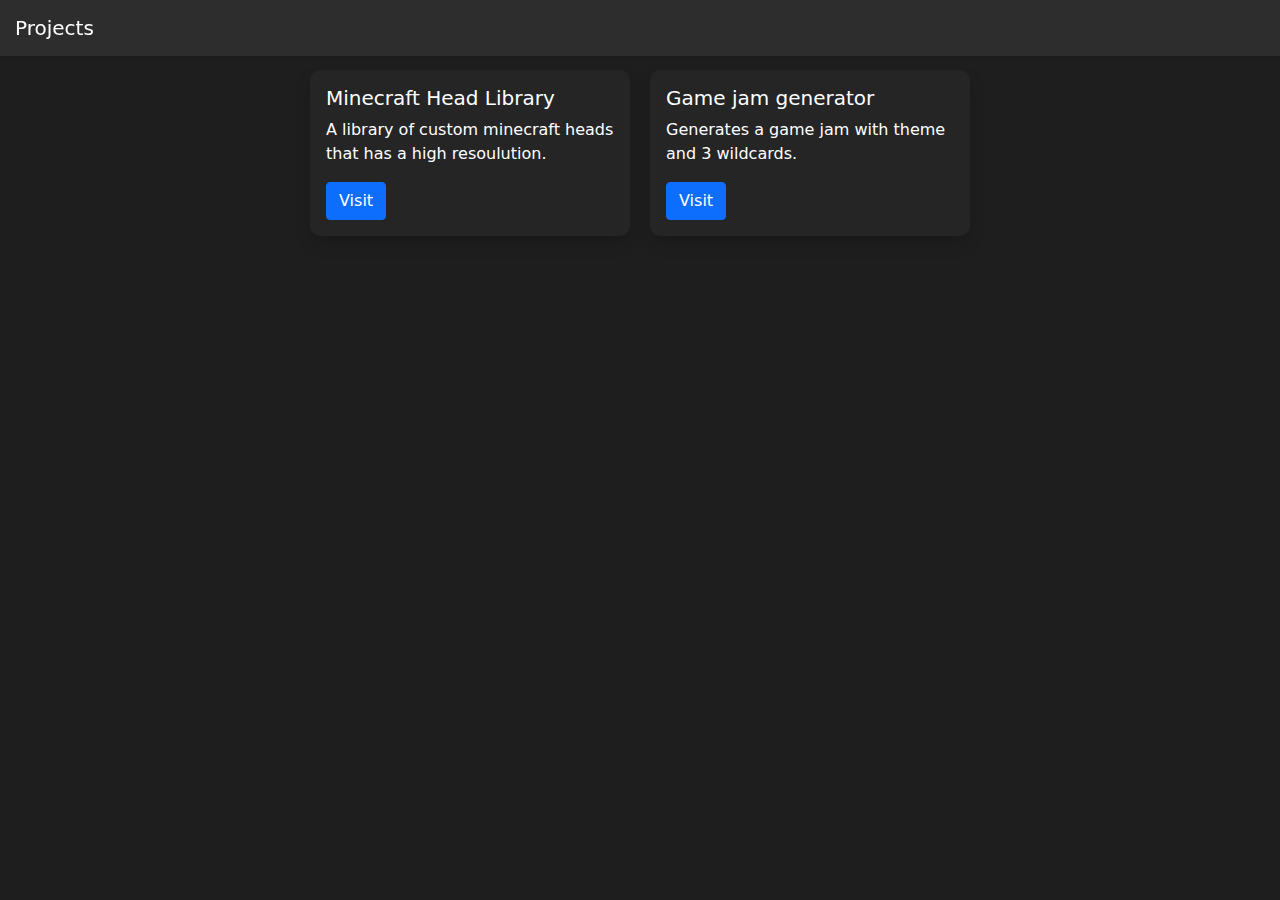
<file: index.html>
<!DOCTYPE html>
<html lang="en" dir="ltr">
  <head>
    <meta charset="utf-8">
    <link rel="stylesheet" href="./res/bootstrap.min.css">
    <link rel="stylesheet" href="./master.css">
    <title>Projects</title>
  </head>
  <body>
    <nav class="navbar navbar-dark fixed-top shadow-sm topnav">
      <a class="navbar-brand" href="#">
          Projects
      </a>
    </nav>
    <div class="container" style="padding-top: 60px;">
      <div class="row row-cols-auto justify-content-center">
        <div class="col shadow StandardCard">
          <div class="card-body">
            <h5 class="card-title">Minecraft Head Library</h5>
            <p class="card-text">A library of custom minecraft heads that has a high
              resoulution.
            </p>
            <a href="./HeadLib"><button class="btn btn-primary">Visit</button></a>
          </div>
        </div>

        <div class="col shadow StandardCard">
          <div class="card-body">
            <h5 class="card-title">Game jam generator</h5>
            <p class="card-text">
              Generates a game jam with theme and 3 wildcards.
            </p>
            <a href="./JamGenerator"><button class="btn btn-primary">Visit</button></a>
          </div>
        </div>
        
      </div>
        
    </div>
  </body>
</html>
</file>
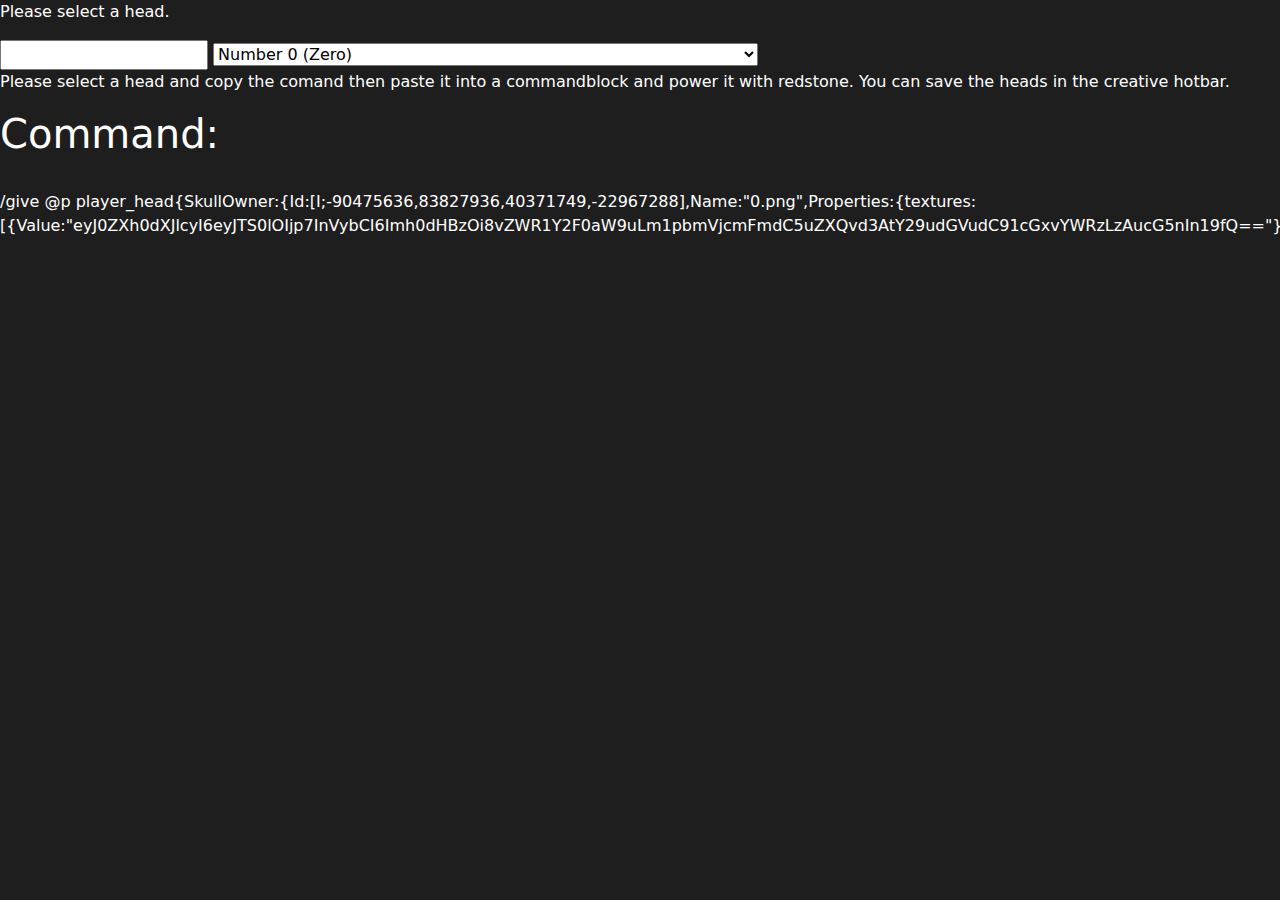
<file: HeadLib/index.html>
<!DOCTYPE html>
<html lang="en">
  <head>
    <meta charset="utf-8">
    <title>Headlib</title>
    <link rel="stylesheet" href="../res/bootstrap.min.css">
    <link rel="stylesheet" href="../master.css">
    <link rel="stylesheet" href="./minecraft-skinviewer.css">
    <script src="./scripts/main.js"></script>
    <script src="./scripts/heads.js"></script>
  </head>
  <body>

    <div class="c glass">
        <div class="dashboard">
          <p>Please select a head.</p>
          <input type="text" id="search" onchange="UpdateSearch()" autocomplete="off"></input>
          <select name="heads" id="heads" onchange="updateHead()"></select>
          <p>
            Please select a head and copy the comand then paste it
            into a commandblock and power it with redstone.
            You can save the heads in the creative hotbar.
          </p>
        </div>
        <div class="mainpanel">
          <h1>Command:</h1>
          <br>
          <div class="GeneratedText">
            <p id="GeneratedText"></p>
          </div>
          <style id="SkinRendererStyle"></style>
          <div id="skin-viewer" class="mc-skin-viewer-11x spin">
	           <div class="player">

		         <div class="head">
			            <div class="top"></div>
			            <div class="left"></div>
			            <div class="front"></div>
			            <div class="right"></div>
			            <div class="back"></div>
			            <div class="bottom"></div>
			            <div class="accessory">
				                <div class="top"></div>
				                <div class="left"></div>
				                <div class="front"></div>
				                <div class="right"></div>
				                <div class="back"></div>
				                <div class="bottom"></div>
			           </div>
		         </div>
           </div>
           </div>
          <p/>
        </div>
      </div>
    <script type="text/javascript">init();</script>
  </body>
</html>
</file>
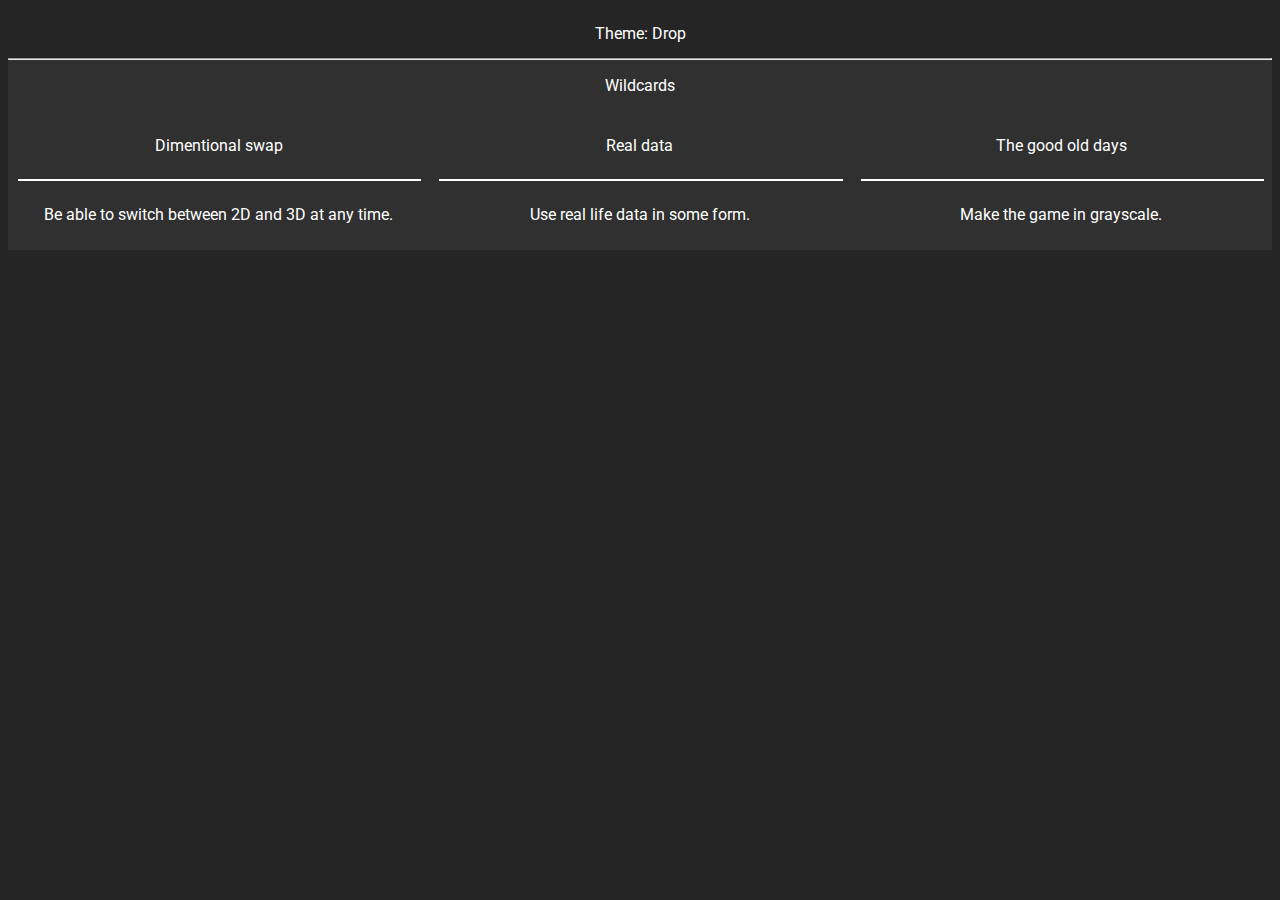
<file: JamGenerator/index.html>
<!DOCTYPE html>
<html lang="en">
<head>
    <meta charset="UTF-8">
    <meta http-equiv="X-UA-Compatible" content="IE=edge">
    <script src="./parts.js"></script>
    <script src="./script.js"></script>
    <link rel="stylesheet" href="./style.css">
    <title>Jam Generator</title>
</head>
<body>
    <div class="centertext">
    <p>Theme: <span id="theme"></span></p>
    </div>
    <hr class="nogap">
    <div class="centertext col-1"><p>Wildcards</p></div>
    <div class="wildcard_container col-1">
        <div class="wildcard col-1">
            <p id="wildcard0_name"></p>
            <hr>
            <p id="wildcard0_description"></p>
        </div>

        <div class="wildcard col-1">
            <p id="wildcard1_name"></p>
            <hr>
            <p id="wildcard1_description"></p>
        </div>
        <div class="wildcard col-1">
            <p id="wildcard2_name"></p>
            <hr>
            <p id="wildcard2_description"></p>
    
        </div>
    </div>
</body>
</html>
</file>
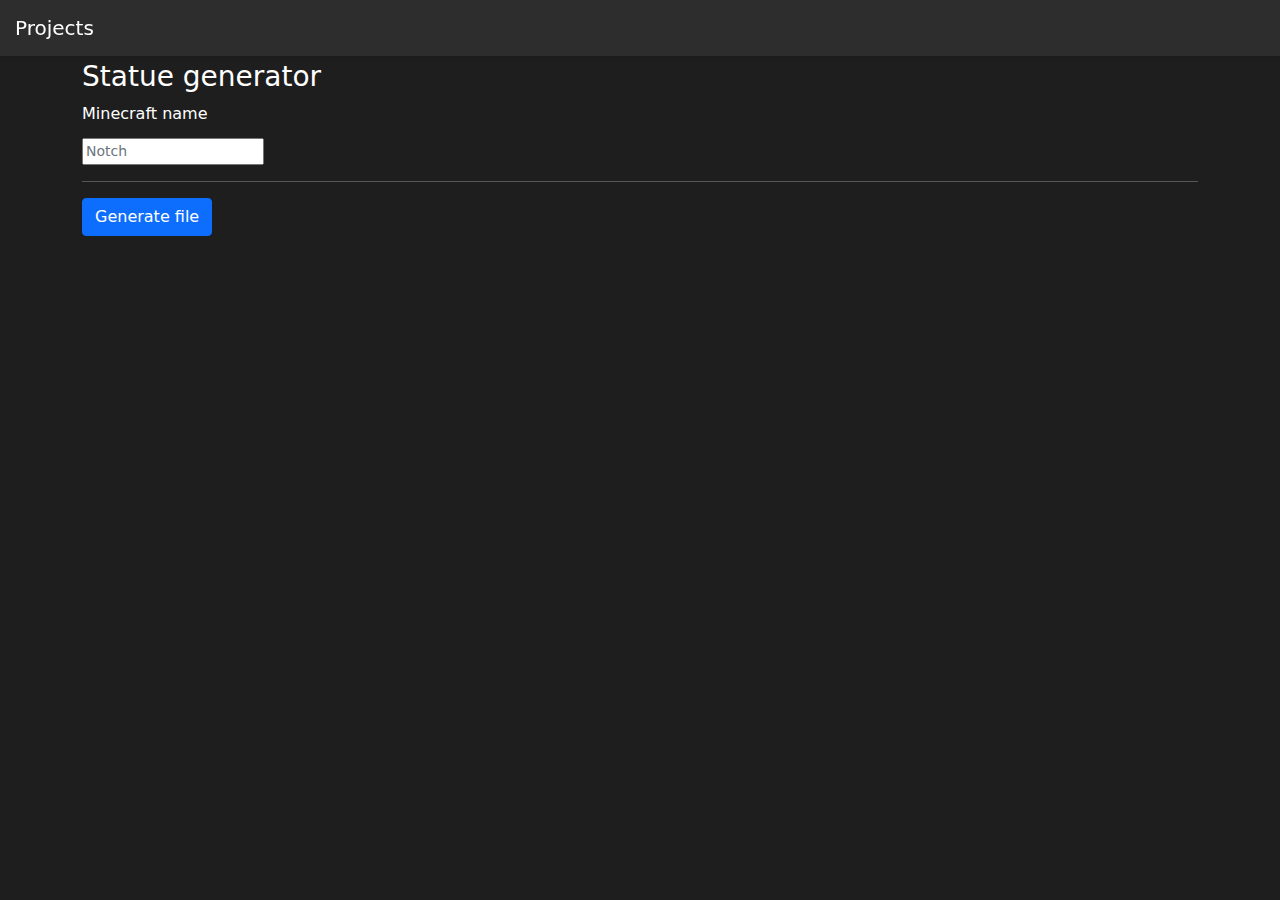
<file: SkinStatueCreator/index.html>
<!DOCTYPE html>
<html lang="en">
<head>
        <meta charset="utf-8">
        <link rel="stylesheet" href="../res/bootstrap.min.css">
        <link rel="stylesheet" href="../master.css">
        <script src="./GenerateStatue.js"></script>
        <title>Skin statue generator</title>
    </head>
<body>
    <nav class="navbar navbar-dark fixed-top shadow-sm topnav">
        <a class="navbar-brand" href="..">
            Projects
        </a>
    </nav>
    <div class="container" style="padding-top: 60px;">
        <h3>Statue generator</h3>
        <form>
            <label class="form-label" for="MinecraftName">Minecraft name</label><br>
            <input class="form-text" type="text" id="MinecraftName" value="Notch">
        </form>
        <hr>
        <button class="btn btn-primary">Generate file</button>
    </div>
</body>
</html>
</file>
<file: master.css>
.StandardCard {
    width: 20rem; 
    padding: 0px; 
    margin: 10px; 
    background-color: #252526; 
    color:white; 
    border-radius: 10px;
}

.topnav {
    background-color: #2d2d2d; 
    padding-left: 15px;
}

body {
    background-color: #1e1e1e;
    color: white;
}
</file>
<file: HeadLib/minecraft-skinviewer.css>
/*!
 * Copyright 2018 Robert Koszewski
 *
 * Permission is hereby granted, free of charge, to any person obtaining a copy of this software and associated documentation files (the "Software"), to deal in the Software without restriction, including without limitation the rights to use, copy, modify, merge, publish, distribute, sublicense, and/or sell copies of the Software, and to permit persons to whom the Software is furnished to do so, subject to the following conditions:
 *
 * The above copyright notice and this permission notice shall be included in all copies or substantial portions of the Software.
 *
 * THE SOFTWARE IS PROVIDED "AS IS", WITHOUT WARRANTY OF ANY KIND, EXPRESS OR IMPLIED, INCLUDING BUT NOT LIMITED TO THE WARRANTIES OF MERCHANTABILITY, FITNESS FOR A PARTICULAR PURPOSE AND NONINFRINGEMENT. IN NO EVENT SHALL THE AUTHORS OR COPYRIGHT HOLDERS BE LIABLE FOR ANY CLAIM, DAMAGES OR OTHER LIABILITY, WHETHER IN AN ACTION OF CONTRACT, TORT OR OTHERWISE, ARISING FROM, OUT OF OR IN CONNECTION WITH THE SOFTWARE OR THE USE OR OTHER DEALINGS IN THE SOFTWARE.
 */
@keyframes spin {
  from {
    transform: rotateY(360deg);
  }
  to {
    transform: rotateY(0);
  }
}
@keyframes waving {
  0% {
    transform: rotateX(-2deg);
  }
  50% {
    transform: rotateX(2deg);
  }
  100% {
    transform: rotateX(-2deg);
  }
}
.mc-face-viewer-4x {
  image-rendering: optimizeSpeed;
  /* Legal fallback */
  image-rendering: -moz-crisp-edges;
  /* Firefox        */
  image-rendering: -o-crisp-edges;
  /* Opera          */
  image-rendering: -webkit-optimize-contrast;
  /* Safari         */
  image-rendering: optimize-contrast;
  /* CSS3 Proposed  */
  image-rendering: crisp-edges;
  /* CSS4 Proposed  */
  image-rendering: pixelated;
  /* CSS4 Proposed  */
  -ms-interpolation-mode: nearest-neighbor;
  /* IE8+           */
  background-size: 256px;
  width: 32px;
  height: 32px;
  background-position: -32px -32px;
  overflow: hidden;
  display: inline-block;
}
.mc-face-viewer-4x::after {
  content: " ";
  width: 32px;
  height: 32px;
  background-size: 288px;
  background-image: inherit;
  background-position: -182px -38px;
  overflow: hidden;
  display: inline-block;
}
.mc-face-viewer-8x {
  image-rendering: optimizeSpeed;
  /* Legal fallback */
  image-rendering: -moz-crisp-edges;
  /* Firefox        */
  image-rendering: -o-crisp-edges;
  /* Opera          */
  image-rendering: -webkit-optimize-contrast;
  /* Safari         */
  image-rendering: optimize-contrast;
  /* CSS3 Proposed  */
  image-rendering: crisp-edges;
  /* CSS4 Proposed  */
  image-rendering: pixelated;
  /* CSS4 Proposed  */
  -ms-interpolation-mode: nearest-neighbor;
  /* IE8+           */
  background-size: 512px;
  width: 64px;
  height: 64px;
  background-position: -64px -64px;
  overflow: hidden;
  display: inline-block;
}
.mc-face-viewer-8x::after {
  content: " ";
  width: 64px;
  height: 64px;
  background-size: 576px;
  background-image: inherit;
  background-position: -364px -76px;
  overflow: hidden;
  display: inline-block;
}
.mc-skin-viewer-9x {
  width: 72px;
  height: 288px;
  margin: 15px auto 40px auto;
  perspective: 800px;
  perspective-origin: 50% 100px;
  transform-style: preserve-3d;
  background-image: none !important;
  image-rendering: optimizeSpeed;
  /* Legal fallback */
  image-rendering: -moz-crisp-edges;
  /* Firefox        */
  image-rendering: -o-crisp-edges;
  /* Opera          */
  image-rendering: -webkit-optimize-contrast;
  /* Safari         */
  image-rendering: optimize-contrast;
  /* CSS3 Proposed  */
  image-rendering: crisp-edges;
  /* CSS4 Proposed  */
  image-rendering: pixelated;
  /* CSS4 Proposed  */
  -ms-interpolation-mode: nearest-neighbor;
  /* IE8+           */
}
.mc-skin-viewer-9x.hide-accessories .accessory {
  display: none;
}
.mc-skin-viewer-9x.spin > .player {
  animation: spin 12s infinite linear;
}
.mc-skin-viewer-9x .player {
  transform-style: preserve-3d;
}
.mc-skin-viewer-9x .player .front,
.mc-skin-viewer-9x .player .back,
.mc-skin-viewer-9x .player .left,
.mc-skin-viewer-9x .player .right,
.mc-skin-viewer-9x .player .top,
.mc-skin-viewer-9x .player .bottom {
  position: absolute;
  background-size: 576px;
  background-repeat: no-repeat;
  backface-visibility: hidden;
}
.mc-skin-viewer-9x .player .accessory {
  background-image: none;
}
.mc-skin-viewer-9x .player .accessory .front,
.mc-skin-viewer-9x .player .accessory .back,
.mc-skin-viewer-9x .player .accessory .left,
.mc-skin-viewer-9x .player .accessory .right,
.mc-skin-viewer-9x .player .accessory .top,
.mc-skin-viewer-9x .player .accessory .bottom {
  backface-visibility: visible;
}
.mc-skin-viewer-9x .player > .head {
  position: absolute;
  transform-style: preserve-3d;
  width: 72px;
  height: 72px;
  margin: 0 auto;
  background-image: none !important;
}
.mc-skin-viewer-9x .player > .head .front,
.mc-skin-viewer-9x .player > .head .back,
.mc-skin-viewer-9x .player > .head .left,
.mc-skin-viewer-9x .player > .head .right,
.mc-skin-viewer-9x .player > .head .top,
.mc-skin-viewer-9x .player > .head .bottom {
  width: 72px;
  height: 72px;
}
.mc-skin-viewer-9x .player > .head .front {
  background-position: -72px -72px;
  transform: rotateX(0deg) rotateY(0deg) translateX(0px) translateY(0px) translateZ(36px);
}
.mc-skin-viewer-9x .player > .head .back {
  background-position: -216px -72px;
  transform: rotateX(0deg) rotateY(180deg) translateX(0px) translateY(0px) translateZ(36px);
}
.mc-skin-viewer-9x .player > .head .right {
  background-position: 0px -72px;
  transform: rotateX(0deg) rotateY(270deg) translateX(0px) translateY(0px) translateZ(36px);
}
.mc-skin-viewer-9x .player > .head .left {
  background-position: -144px -72px;
  transform: rotateX(0deg) rotateY(90deg) translateX(0px) translateY(0px) translateZ(36px);
}
.mc-skin-viewer-9x .player > .head .top {
  background-position: -72px 0px;
  transform: rotateX(90deg) rotateY(0deg) translateX(0px) translateY(0px) translateZ(36px);
}
.mc-skin-viewer-9x .player > .head .bottom {
  background-position: -144px 0px;
  transform: rotateX(270deg) rotateY(0deg) rotateZ(180deg) translateX(0px) translateY(0px) translateZ(36px);
}
.mc-skin-viewer-9x .player > .head > .accessory {
  transform-style: preserve-3d;
  transform: scale3d(1.125, 1.125, 1.125) translateY(-3.5px);
}
.mc-skin-viewer-9x .player > .head > .accessory > .front {
  background-position: -360px -72px;
}
.mc-skin-viewer-9x .player > .head > .accessory > .back {
  background-position: -504px -72px;
}
.mc-skin-viewer-9x .player > .head > .accessory > .right {
  background-position: -288px -72px;
}
.mc-skin-viewer-9x .player > .head > .accessory > .left {
  background-position: -432px -72px;
}
.mc-skin-viewer-9x .player > .head > .accessory > .top {
  background-position: -360px 0px;
}
.mc-skin-viewer-9x .player > .head > .accessory > .bottom {
  background-position: -432px 0px;
}

.mc-skin-viewer-11x {
  width: 88px;
  height: 352px;
  margin: 15px auto 40px auto;
  perspective: 800px;
  perspective-origin: 50% 100px;
  transform-style: preserve-3d;
  background-image: none !important;
  image-rendering: optimizeSpeed;
  /* Legal fallback */
  image-rendering: -moz-crisp-edges;
  /* Firefox        */
  image-rendering: -o-crisp-edges;
  /* Opera          */
  image-rendering: -webkit-optimize-contrast;
  /* Safari         */
  image-rendering: optimize-contrast;
  /* CSS3 Proposed  */
  image-rendering: crisp-edges;
  /* CSS4 Proposed  */
  image-rendering: pixelated;
  /* CSS4 Proposed  */
  -ms-interpolation-mode: nearest-neighbor;
  /* IE8+           */
}
.mc-skin-viewer-11x.hide-accessories .accessory {
  display: none;
}
.mc-skin-viewer-11x.spin > .player {
  animation: spin 20s infinite linear;
}
.mc-skin-viewer-11x .player {
  transform-style: preserve-3d;
}
.mc-skin-viewer-11x .player .front,
.mc-skin-viewer-11x .player .back,
.mc-skin-viewer-11x .player .left,
.mc-skin-viewer-11x .player .right,
.mc-skin-viewer-11x .player .top,
.mc-skin-viewer-11x .player .bottom {
  position: absolute;
  background-size: 704px;
  background-repeat: no-repeat;
  backface-visibility: hidden;
}
.mc-skin-viewer-11x .player .accessory {
  background-image: none;
}
.mc-skin-viewer-11x .player .accessory .front,
.mc-skin-viewer-11x .player .accessory .back,
.mc-skin-viewer-11x .player .accessory .left,
.mc-skin-viewer-11x .player .accessory .right,
.mc-skin-viewer-11x .player .accessory .top,
.mc-skin-viewer-11x .player .accessory .bottom {
  backface-visibility: visible;
}
.mc-skin-viewer-11x .player > .head {
  position: absolute;
  transform-style: preserve-3d;
  width: 88px;
  height: 88px;
  margin: 0 auto;
  background-image: none !important;
}
.mc-skin-viewer-11x .player > .head .front,
.mc-skin-viewer-11x .player > .head .back,
.mc-skin-viewer-11x .player > .head .left,
.mc-skin-viewer-11x .player > .head .right,
.mc-skin-viewer-11x .player > .head .top,
.mc-skin-viewer-11x .player > .head .bottom {
  width: 88px;
  height: 88px;
}
.mc-skin-viewer-11x .player > .head .front {
  background-position: -88px -88px;
  transform: rotateX(0deg) rotateY(0deg) translateX(0px) translateY(0px) translateZ(44px);
}
.mc-skin-viewer-11x .player > .head .back {
  background-position: -264px -88px;
  transform: rotateX(0deg) rotateY(180deg) translateX(0px) translateY(0px) translateZ(44px);
}
.mc-skin-viewer-11x .player > .head .right {
  background-position: 0px -88px;
  transform: rotateX(0deg) rotateY(270deg) translateX(0px) translateY(0px) translateZ(44px);
}
.mc-skin-viewer-11x .player > .head .left {
  background-position: -176px -88px;
  transform: rotateX(0deg) rotateY(90deg) translateX(0px) translateY(0px) translateZ(44px);
}
.mc-skin-viewer-11x .player > .head .top {
  background-position: -88px 0px;
  transform: rotateX(90deg) rotateY(0deg) translateX(0px) translateY(0px) translateZ(44px);
}
.mc-skin-viewer-11x .player > .head .bottom {
  background-position: -176px 0px;
  transform: rotateX(270deg) rotateY(0deg) rotateZ(180deg) translateX(0px) translateY(0px) translateZ(44px);
}
.mc-skin-viewer-11x .player > .head > .accessory {
  transform-style: preserve-3d;
  transform: scale3d(1.125, 1.125, 1.125) translateY(-4.5px);
}
.mc-skin-viewer-11x .player > .head > .accessory > .front {
  background-position: -440px -88px;
}
.mc-skin-viewer-11x .player > .head > .accessory > .back {
  background-position: -616px -88px;
}
.mc-skin-viewer-11x .player > .head > .accessory > .right {
  background-position: -352px -88px;
}
.mc-skin-viewer-11x .player > .head > .accessory > .left {
  background-position: -528px -88px;
}
.mc-skin-viewer-11x .player > .head > .accessory > .top {
  background-position: -440px 0px;
}
.mc-skin-viewer-11x .player > .head > .accessory > .bottom {
  background-position: -528px 0px;
}
.mc-skin-viewer-11x .player > .body {
  position: absolute;
  transform-style: preserve-3d;
  width: 88px;
  height: 88px;
  margin: 0 auto;
  transform: translateY(88px);
  background-image: none !important;
}
.mc-skin-viewer-11x .player > .body .front,
.mc-skin-viewer-11x .player > .body .back,
.mc-skin-viewer-11x .player > .body .left,
.mc-skin-viewer-11x .player > .body .right,
.mc-skin-viewer-11x .player > .body .top,
.mc-skin-viewer-11x .player > .body .bottom {
  width: 88px;
  height: 132px;
}
.mc-skin-viewer-11x .player > .body .left,
.mc-skin-viewer-11x .player > .body .right {
  width: 44px;
}
.mc-skin-viewer-11x .player > .body .top,
.mc-skin-viewer-11x .player > .body .bottom {
  height: 44px;
}
.mc-skin-viewer-11x .player > .body .front {
  background-position: -220px -220px;
  transform: rotateX(0deg) rotateY(0deg) translateX(0px) translateY(0px) translateZ(22px);
}
.mc-skin-viewer-11x .player > .body .back {
  background-position: -352px -220px;
  transform: rotateX(0deg) rotateY(180deg) translateX(0px) translateY(0px) translateZ(22px);
}
.mc-skin-viewer-11x .player > .body .right {
  background-position: -176px -220px;
  transform: rotateX(0deg) rotateY(270deg) translateX(0px) translateY(0px) translateZ(22px);
}
.mc-skin-viewer-11x .player > .body .left {
  background-position: -308px -220px;
  transform: rotateX(0deg) rotateY(90deg) translateX(0px) translateY(0px) translateZ(66px);
}
.mc-skin-viewer-11x .player > .body .top {
  background-position: -220px -176px;
  transform: rotateX(90deg) rotateY(0deg) translateX(0px) translateY(0px) translateZ(22px);
}
.mc-skin-viewer-11x .player > .body .bottom {
  background-position: -308px -176px;
  transform: rotateX(270deg) rotateY(0deg) translateX(0px) translateY(0px) translateZ(110px);
}
.mc-skin-viewer-11x .player > .body > .accessory {
  transform-style: preserve-3d;
  transform: scale3d(1.0625, 1.0625, 1.0625) translateY(-4.125px);
}
.mc-skin-viewer-11x .player > .body > .accessory > .front {
  background-position: -220px -396px;
}
.mc-skin-viewer-11x .player > .body > .accessory > .back {
  background-position: -352px -396px;
}
.mc-skin-viewer-11x .player > .body > .accessory > .right {
  background-position: -176px -396px;
}
.mc-skin-viewer-11x .player > .body > .accessory > .left {
  background-position: -308px -396px;
}
.mc-skin-viewer-11x .player > .body > .accessory > .top {
  background-position: -220px -352px;
}
.mc-skin-viewer-11x .player > .body > .accessory > .bottom {
  background-position: -308px -352px;
}
.mc-skin-viewer-11x .player > .left-arm,
.mc-skin-viewer-11x .player > .right-arm {
  position: absolute;
  transform-style: preserve-3d;
  width: 44px;
  height: 132px;
  margin: 0 auto;
  transform: translateY(88px) translateX(-44px);
  background-image: none !important;
}
.mc-skin-viewer-11x .player > .left-arm .front,
.mc-skin-viewer-11x .player > .right-arm .front,
.mc-skin-viewer-11x .player > .left-arm .back,
.mc-skin-viewer-11x .player > .right-arm .back,
.mc-skin-viewer-11x .player > .left-arm .left,
.mc-skin-viewer-11x .player > .right-arm .left,
.mc-skin-viewer-11x .player > .left-arm .right,
.mc-skin-viewer-11x .player > .right-arm .right,
.mc-skin-viewer-11x .player > .left-arm .top,
.mc-skin-viewer-11x .player > .right-arm .top,
.mc-skin-viewer-11x .player > .left-arm .bottom,
.mc-skin-viewer-11x .player > .right-arm .bottom {
  width: 44px;
  height: 132px;
}
.mc-skin-viewer-11x .player > .left-arm .top,
.mc-skin-viewer-11x .player > .right-arm .top,
.mc-skin-viewer-11x .player > .left-arm .bottom,
.mc-skin-viewer-11x .player > .right-arm .bottom {
  height: 44px;
}
.mc-skin-viewer-11x .player > .left-arm .front,
.mc-skin-viewer-11x .player > .right-arm .front {
  background-position: -484px -220px;
  transform: rotateX(0deg) rotateY(0deg) translateX(0px) translateY(0px) translateZ(22px);
}
.mc-skin-viewer-11x .player > .left-arm .back,
.mc-skin-viewer-11x .player > .right-arm .back {
  background-position: -572px -220px;
  transform: rotateX(0deg) rotateY(180deg) translateX(0px) translateY(0px) translateZ(22px);
}
.mc-skin-viewer-11x .player > .left-arm .right,
.mc-skin-viewer-11x .player > .right-arm .right {
  background-position: -440px -220px;
  transform: rotateX(0deg) rotateY(270deg) translateX(0px) translateY(0px) translateZ(22px);
}
.mc-skin-viewer-11x .player > .left-arm .left,
.mc-skin-viewer-11x .player > .right-arm .left {
  background-position: -528px -220px;
  transform: rotateX(0deg) rotateY(90deg) translateX(0px) translateY(0px) translateZ(22px);
}
.mc-skin-viewer-11x .player > .left-arm .top,
.mc-skin-viewer-11x .player > .right-arm .top {
  background-position: -484px -176px;
  transform: rotateX(90deg) rotateY(0deg) translateX(0px) translateY(0px) translateZ(22px);
}
.mc-skin-viewer-11x .player > .left-arm .bottom,
.mc-skin-viewer-11x .player > .right-arm .bottom {
  background-position: -528px -176px;
  transform: rotateX(270deg) rotateY(0deg) translateX(0px) translateY(0px) translateZ(110px);
}
.mc-skin-viewer-11x .player > .left-arm > .accessory,
.mc-skin-viewer-11x .player > .right-arm > .accessory {
  transform-style: preserve-3d;
  transform: scale3d(1.0625, 1.0625, 1.0625) translateY(-4.125px);
}
.mc-skin-viewer-11x .player > .left-arm > .accessory .front,
.mc-skin-viewer-11x .player > .right-arm > .accessory .front {
  background-position: -484px -396px;
}
.mc-skin-viewer-11x .player > .left-arm > .accessory .back,
.mc-skin-viewer-11x .player > .right-arm > .accessory .back {
  background-position: -572px -396px;
}
.mc-skin-viewer-11x .player > .left-arm > .accessory .right,
.mc-skin-viewer-11x .player > .right-arm > .accessory .right {
  background-position: -440px -396px;
}
.mc-skin-viewer-11x .player > .left-arm > .accessory .left,
.mc-skin-viewer-11x .player > .right-arm > .accessory .left {
  background-position: -528px -396px;
}
.mc-skin-viewer-11x .player > .left-arm > .accessory .top,
.mc-skin-viewer-11x .player > .right-arm > .accessory .top {
  background-position: -484px -352px;
}
.mc-skin-viewer-11x .player > .left-arm > .accessory .bottom,
.mc-skin-viewer-11x .player > .right-arm > .accessory .bottom {
  background-position: -528px -352px;
}
.mc-skin-viewer-11x .player > .right-arm {
  transform: translateY(88px) translateX(88px) scaleX(-1);
}
.mc-skin-viewer-11x .player > .left-leg,
.mc-skin-viewer-11x .player > .right-leg {
  position: absolute;
  transform-style: preserve-3d;
  width: 44px;
  height: 132px;
  margin: 0 auto;
  transform: translateY(220px);
  background-image: none !important;
}
.mc-skin-viewer-11x .player > .left-leg .front,
.mc-skin-viewer-11x .player > .right-leg .front,
.mc-skin-viewer-11x .player > .left-leg .back,
.mc-skin-viewer-11x .player > .right-leg .back,
.mc-skin-viewer-11x .player > .left-leg .left,
.mc-skin-viewer-11x .player > .right-leg .left,
.mc-skin-viewer-11x .player > .left-leg .right,
.mc-skin-viewer-11x .player > .right-leg .right,
.mc-skin-viewer-11x .player > .left-leg .top,
.mc-skin-viewer-11x .player > .right-leg .top,
.mc-skin-viewer-11x .player > .left-leg .bottom,
.mc-skin-viewer-11x .player > .right-leg .bottom {
  width: 44px;
  height: 132px;
}
.mc-skin-viewer-11x .player > .left-leg .top,
.mc-skin-viewer-11x .player > .right-leg .top,
.mc-skin-viewer-11x .player > .left-leg .bottom,
.mc-skin-viewer-11x .player > .right-leg .bottom {
  height: 44px;
}
.mc-skin-viewer-11x .player > .left-leg .front,
.mc-skin-viewer-11x .player > .right-leg .front {
  background-position: -44px -220px;
  transform: rotateX(0deg) rotateY(0deg) translateX(0px) translateY(0px) translateZ(22px);
}
.mc-skin-viewer-11x .player > .left-leg .back,
.mc-skin-viewer-11x .player > .right-leg .back {
  background-position: -132px -220px;
  transform: rotateX(0deg) rotateY(180deg) translateX(0px) translateY(0px) translateZ(22px);
}
.mc-skin-viewer-11x .player > .left-leg .right,
.mc-skin-viewer-11x .player > .right-leg .right {
  background-position: 0px -220px;
  transform: rotateX(0deg) rotateY(270deg) translateX(0px) translateY(0px) translateZ(22px);
}
.mc-skin-viewer-11x .player > .left-leg .left,
.mc-skin-viewer-11x .player > .right-leg .left {
  background-position: -88px -220px;
  transform: rotateX(0deg) rotateY(90deg) translateX(0px) translateY(0px) translateZ(22px);
}
.mc-skin-viewer-11x .player > .left-leg .top,
.mc-skin-viewer-11x .player > .right-leg .top {
  background-position: -44px -176px;
  transform: rotateX(90deg) rotateY(0deg) translateX(0px) translateY(0px) translateZ(22px);
}
.mc-skin-viewer-11x .player > .left-leg .bottom,
.mc-skin-viewer-11x .player > .right-leg .bottom {
  background-position: -88px -176px;
  transform: rotateX(270deg) rotateY(0deg) translateX(0px) translateY(0px) translateZ(110px);
}
.mc-skin-viewer-11x .player > .left-leg > .accessory,
.mc-skin-viewer-11x .player > .right-leg > .accessory {
  transform-style: preserve-3d;
  transform: scale3d(1.03125, 1.03125, 1.03125) translateY(-2.0625px);
}
.mc-skin-viewer-11x .player > .left-leg > .accessory .front,
.mc-skin-viewer-11x .player > .right-leg > .accessory .front {
  background-position: -44px -396px;
}
.mc-skin-viewer-11x .player > .left-leg > .accessory .back,
.mc-skin-viewer-11x .player > .right-leg > .accessory .back {
  background-position: -132px -396px;
}
.mc-skin-viewer-11x .player > .left-leg > .accessory .right,
.mc-skin-viewer-11x .player > .right-leg > .accessory .right {
  background-position: 0px -396px;
}
.mc-skin-viewer-11x .player > .left-leg > .accessory .left,
.mc-skin-viewer-11x .player > .right-leg > .accessory .left {
  background-position: -88px -396px;
}
.mc-skin-viewer-11x .player > .left-leg > .accessory .top,
.mc-skin-viewer-11x .player > .right-leg > .accessory .top {
  background-position: -44px -352px;
}
.mc-skin-viewer-11x .player > .left-leg > .accessory .bottom,
.mc-skin-viewer-11x .player > .right-leg > .accessory .bottom {
  background-position: -88px -352px;
}
.mc-skin-viewer-11x .player > .right-leg {
  transform: translateY(220px) translateX(44px) scaleX(-1);
}
.mc-skin-viewer-11x:not(.legacy) .player > .right-arm {
  transform: translateY(88px) translateX(88px);
}
.mc-skin-viewer-11x:not(.legacy) .player > .right-arm .front {
  background-position: -396px -572px;
}
.mc-skin-viewer-11x:not(.legacy) .player > .right-arm .back {
  background-position: -484px -572px;
}
.mc-skin-viewer-11x:not(.legacy) .player > .right-arm .right {
  background-position: -352px -572px;
}
.mc-skin-viewer-11x:not(.legacy) .player > .right-arm .left {
  background-position: -440px -572px;
}
.mc-skin-viewer-11x:not(.legacy) .player > .right-arm .top {
  background-position: -396px -528px;
}
.mc-skin-viewer-11x:not(.legacy) .player > .right-arm .bottom {
  background-position: -440px -528px;
}
.mc-skin-viewer-11x:not(.legacy) .player > .right-arm > .accessory .front {
  background-position: -572px -572px;
}
.mc-skin-viewer-11x:not(.legacy) .player > .right-arm > .accessory .back {
  background-position: -660px -572px;
}
.mc-skin-viewer-11x:not(.legacy) .player > .right-arm > .accessory .right {
  background-position: -528px -572px;
}
.mc-skin-viewer-11x:not(.legacy) .player > .right-arm > .accessory .left {
  background-position: -616px -572px;
}
.mc-skin-viewer-11x:not(.legacy) .player > .right-arm > .accessory .top {
  background-position: -572px -528px;
}
.mc-skin-viewer-11x:not(.legacy) .player > .right-arm > .accessory .bottom {
  background-position: -616px -528px;
}
.mc-skin-viewer-11x:not(.legacy) .player > .right-leg {
  transform: translateY(220px) translateX(44px);
}
.mc-skin-viewer-11x:not(.legacy) .player > .right-leg .front {
  background-position: -220px -572px;
}
.mc-skin-viewer-11x:not(.legacy) .player > .right-leg .back {
  background-position: -308px -572px;
}
.mc-skin-viewer-11x:not(.legacy) .player > .right-leg .right {
  background-position: -176px -572px;
}
.mc-skin-viewer-11x:not(.legacy) .player > .right-leg .left {
  background-position: -264px -572px;
}
.mc-skin-viewer-11x:not(.legacy) .player > .right-leg .top {
  background-position: -220px -528px;
}
.mc-skin-viewer-11x:not(.legacy) .player > .right-leg .bottom {
  background-position: -264px -528px;
}
.mc-skin-viewer-11x:not(.legacy) .player > .right-leg > .accessory .front {
  background-position: -44px -572px;
}
.mc-skin-viewer-11x:not(.legacy) .player > .right-leg > .accessory .back {
  background-position: -132px -572px;
}
.mc-skin-viewer-11x:not(.legacy) .player > .right-leg > .accessory .right {
  background-position: 0px -572px;
}
.mc-skin-viewer-11x:not(.legacy) .player > .right-leg > .accessory .left {
  background-position: -88px -572px;
}
.mc-skin-viewer-11x:not(.legacy) .player > .right-leg > .accessory .top {
  background-position: -44px -528px;
}
.mc-skin-viewer-11x:not(.legacy) .player > .right-leg > .accessory .bottom {
  background-position: -88px -528px;
}
.mc-skin-viewer-11x.slim .player > .left-arm .front,
.mc-skin-viewer-11x.slim .player > .right-arm .front,
.mc-skin-viewer-11x.slim .player > .left-arm .back,
.mc-skin-viewer-11x.slim .player > .right-arm .back,
.mc-skin-viewer-11x.slim .player > .left-arm .top,
.mc-skin-viewer-11x.slim .player > .right-arm .top,
.mc-skin-viewer-11x.slim .player > .left-arm .bottom,
.mc-skin-viewer-11x.slim .player > .right-arm .bottom {
  width: 33px;
}
.mc-skin-viewer-11x.slim .player > .left-arm .front {
  transform: rotateX(0deg) rotateY(0deg) translateX(11px) translateY(0px) translateZ(22px);
}
.mc-skin-viewer-11x.slim .player > .left-arm .back {
  background-position: -561px -220px;
  transform: rotateX(0deg) rotateY(180deg) translateX(-11px) translateY(0px) translateZ(22px);
}
.mc-skin-viewer-11x.slim .player > .left-arm .right {
  transform: rotateX(0deg) rotateY(270deg) translateX(0px) translateY(0px) translateZ(11px);
}
.mc-skin-viewer-11x.slim .player > .left-arm .left {
  background-position: -517px -220px;
}
.mc-skin-viewer-11x.slim .player > .left-arm .top {
  transform: rotateX(90deg) rotateY(0deg) translateX(11px) translateY(0px) translateZ(22px);
}
.mc-skin-viewer-11x.slim .player > .left-arm .bottom {
  background-position: -517px -176px;
  transform: rotateX(270deg) rotateY(0deg) translateX(11px) translateY(0px) translateZ(110px);
}
.mc-skin-viewer-11x.slim .player > .left-arm > .accessory .back {
  background-position: -561px -396px;
}
.mc-skin-viewer-11x.slim .player > .left-arm > .accessory .left {
  background-position: -517px -396px;
}
.mc-skin-viewer-11x.slim .player > .left-arm > .accessory .bottom {
  background-position: -517px -352px;
}
.mc-skin-viewer-11x.slim .player > .right-arm .back {
  background-position: -473px -572px;
}
.mc-skin-viewer-11x.slim .player > .right-arm .left {
  background-position: -429px -572px;
  transform: rotateX(0deg) rotateY(90deg) translateX(0px) translateY(0px) translateZ(11px);
}
.mc-skin-viewer-11x.slim .player > .right-arm .bottom {
  background-position: -429px -528px;
}
.mc-skin-viewer-11x.slim .player > .right-arm > .accessory .back {
  background-position: -649px -572px;
}
.mc-skin-viewer-11x.slim .player > .right-arm > .accessory .left {
  background-position: -605px -572px;
}
.mc-skin-viewer-11x.slim .player > .right-arm > .accessory .bottom {
  background-position: -605px -528px;
}
.mc-skin-viewer-11x.slim.legacy .player > .right-arm {
  transform: translateY(88px) translateX(77px) scaleX(-1);
}
.mc-skin-viewer-11x.slim.legacy .player > .right-arm .back {
  background-position: -561px -220px;
}
.mc-skin-viewer-11x.slim.legacy .player > .right-arm > .accessory .back {
  background-position: -561px -396px;
}
.mc-skin-viewer-11x .player .cape {
  transform-style: preserve-3d;
  transform: rotateY(180deg) translateX(-11px) translateZ(27.5px) translateY(82.5px) rotateX(5deg);
}
.mc-skin-viewer-11x .player .cape > .front,
.mc-skin-viewer-11x .player .cape > .back,
.mc-skin-viewer-11x .player .cape > .left,
.mc-skin-viewer-11x .player .cape > .right,
.mc-skin-viewer-11x .player .cape > .top,
.mc-skin-viewer-11x .player .cape > .bottom {
  position: absolute;
  background-image: inherit!important;
  background-size: 704px 352px;
  backface-visibility: hidden;
}
.mc-skin-viewer-11x .player .cape > .front,
.mc-skin-viewer-11x .player .cape > .back {
  width: 110px;
  height: 165px;
}
.mc-skin-viewer-11x .player .cape > .left,
.mc-skin-viewer-11x .player .cape > .right {
  width: 11px;
  height: 165px;
}
.mc-skin-viewer-11x .player .cape > .top,
.mc-skin-viewer-11x .player .cape > .bottom {
  width: 110px;
  height: 11px;
}
.mc-skin-viewer-11x .player .cape > .front {
  background-position: -11px -11px;
  transform: translateZ(5.5px);
}
.mc-skin-viewer-11x .player .cape > .back {
  background-position: -132px -11px;
  transform: translateZ(-5.5px) rotateY(180deg);
}
.mc-skin-viewer-11x .player .cape > .left {
  background-position: 0px -11px;
  transform: rotateY(270deg) translateZ(5.5px);
}
.mc-skin-viewer-11x .player .cape > .right {
  background-position: -121px -11px;
  transform: rotateY(-270deg) translateZ(104.5px);
}
.mc-skin-viewer-11x .player .cape > .top {
  background-position: -11px 0px;
  transform: rotateX(90deg) rotateY(0deg) translateX(0px) translateY(0px) translateZ(5.5px);
}
.mc-skin-viewer-11x .player .cape > .bottom {
  background-position: -121px 0px;
  transform: rotateX(-90deg) translateZ(159.5px);
}
.mc-skin-viewer-11x.legacy-cape > .player .cape > .front,
.mc-skin-viewer-11x.legacy-cape > .player .cape > .back,
.mc-skin-viewer-11x.legacy-cape > .player .cape > .left,
.mc-skin-viewer-11x.legacy-cape > .player .cape > .right,
.mc-skin-viewer-11x.legacy-cape > .player .cape > .top,
.mc-skin-viewer-11x.legacy-cape > .player .cape > .bottom {
  background-size: 242px 187px;
}
.mc-cape-viewer-9x {
  width: 90px;
  height: 135px;
  margin: 10px auto;
  perspective: 800px;
  perspective-origin: 50% 100px;
  background-image: none;
  image-rendering: optimizeSpeed;
  /* Legal fallback */
  image-rendering: -moz-crisp-edges;
  /* Firefox        */
  image-rendering: -o-crisp-edges;
  /* Opera          */
  image-rendering: -webkit-optimize-contrast;
  /* Safari         */
  image-rendering: optimize-contrast;
  /* CSS3 Proposed  */
  image-rendering: crisp-edges;
  /* CSS4 Proposed  */
  image-rendering: pixelated;
  /* CSS4 Proposed  */
  -ms-interpolation-mode: nearest-neighbor;
  /* IE8+           */
}
.mc-cape-viewer-9x .wrapper {
  transform-style: preserve-3d;
  width: 90px;
  height: 135px;
  position: relative;
  background-image: none !important;
}
.mc-cape-viewer-9x .wrapper .cape {
  transform-style: preserve-3d;
}
.mc-cape-viewer-9x .wrapper .cape > .front,
.mc-cape-viewer-9x .wrapper .cape > .back,
.mc-cape-viewer-9x .wrapper .cape > .left,
.mc-cape-viewer-9x .wrapper .cape > .right,
.mc-cape-viewer-9x .wrapper .cape > .top,
.mc-cape-viewer-9x .wrapper .cape > .bottom {
  position: absolute;
  background-size: 576px 288px;
  backface-visibility: hidden;
}
.mc-cape-viewer-9x .wrapper .cape > .front,
.mc-cape-viewer-9x .wrapper .cape > .back {
  width: 90px;
  height: 135px;
}
.mc-cape-viewer-9x .wrapper .cape > .left,
.mc-cape-viewer-9x .wrapper .cape > .right {
  width: 9px;
  height: 135px;
}
.mc-cape-viewer-9x .wrapper .cape > .top,
.mc-cape-viewer-9x .wrapper .cape > .bottom {
  width: 90px;
  height: 9px;
}
.mc-cape-viewer-9x .wrapper .cape > .front {
  background-position: -9px -9px;
  transform: translateZ(4.5px);
}
.mc-cape-viewer-9x .wrapper .cape > .back {
  background-position: -108px -9px;
  transform: translateZ(-4.5px) rotateY(180deg);
}
.mc-cape-viewer-9x .wrapper .cape > .left {
  background-position: 0px -9px;
  transform: rotateY(270deg) translateZ(4.5px);
}
.mc-cape-viewer-9x .wrapper .cape > .right {
  background-position: -99px -9px;
  transform: rotateY(-270deg) translateZ(85.5px);
}
.mc-cape-viewer-9x .wrapper .cape > .top {
  background-position: -9px 0px;
  transform: rotateX(90deg) rotateY(0deg) translateX(0px) translateY(0px) translateZ(4.5px);
}
.mc-cape-viewer-9x .wrapper .cape > .bottom {
  background-position: -99px 0px;
  transform: rotateX(-90deg) translateZ(130.5px);
}
.mc-cape-viewer-9x.legacy .wrapper .cape > .front,
.mc-cape-viewer-9x.legacy .wrapper .cape > .back,
.mc-cape-viewer-9x.legacy .wrapper .cape > .left,
.mc-cape-viewer-9x.legacy .wrapper .cape > .right {
  background-size: 198px 153px;
}
.mc-cape-viewer-9x.waving > .wrapper > .cape {
  animation: waving 2s infinite ease-in-out;
}
.mc-cape-viewer-9x.spin > .wrapper > .cape {
  animation: spin 12s infinite linear;
}
</file>
<file: JamGenerator/style.css>
@import url('https://fonts.googleapis.com/css2?family=Roboto&display=swap');

* {
    color: white;
    font-family: "Roboto", sans-serif;
}

body {
    background-color: #252525;
}

.centertext {
    height: 50px;
    width: 100%;
    justify-content: center;
    display: flex;
}

.wildcard_container {
    min-height: 60%;

    justify-content: center;
    display: flex;
    flex-direction: row;
}

.wildcard {
    min-height: 100%;
    width: 100%;
    align-items: center;
    padding: 10px;
    margin: 0px;
    display: flex;
    flex-direction: column;
}
.wildcard hr {
    width: 100%;
    border: 1px solid white;
}

.nogap {
    padding: 0px;
    margin: 0px;
}

.col-1 {
    background-color: #303030;
}
</file>
